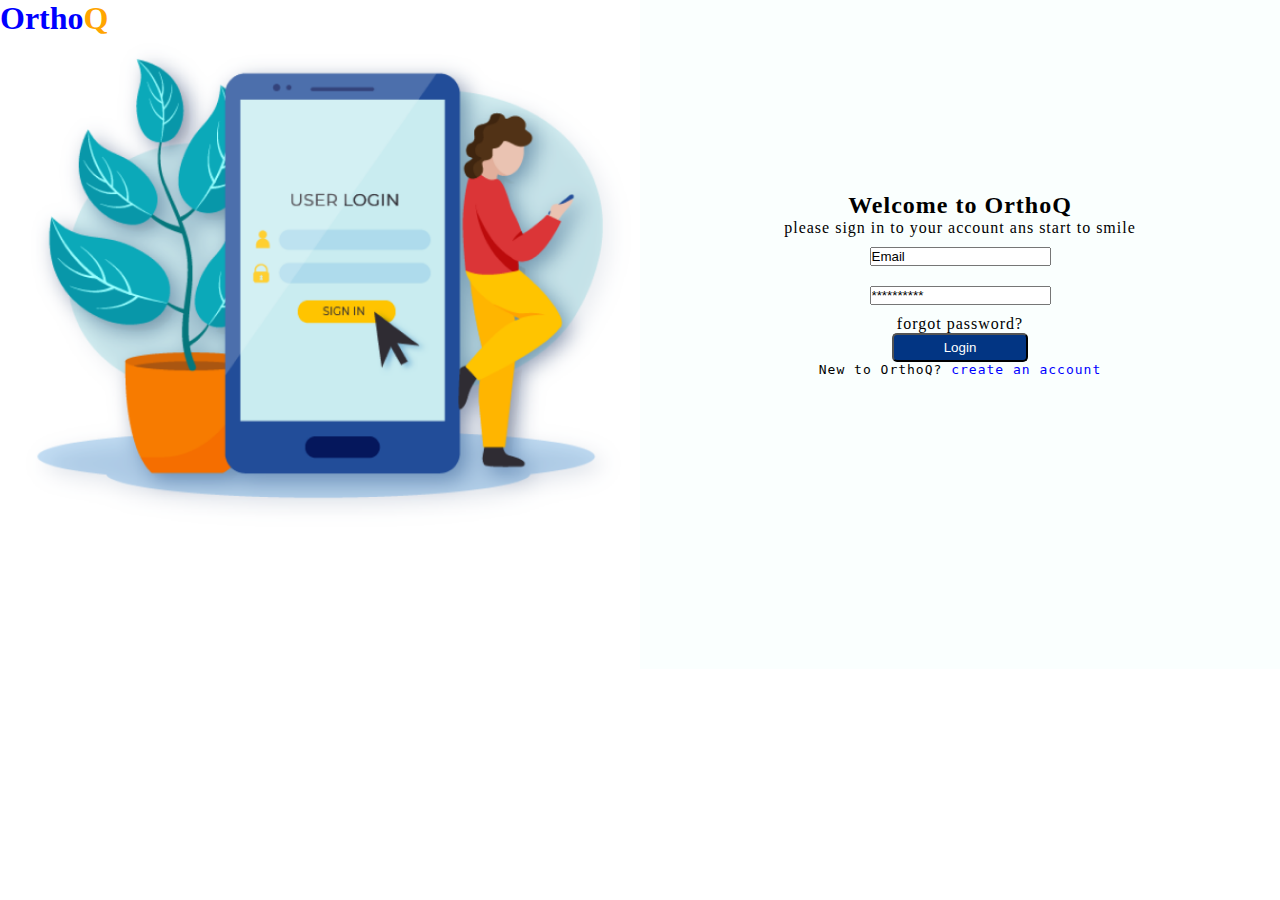
<file: desktop22/index.html>
<!DOCTYPE html>
<html lang="en">

<head>
    <meta charset="UTF-8">
    <meta http-equiv="X-UA-Compatible" content="IE=edge">
    <meta name="viewport" content="width=device-width, initial-scale=1.0">
    <title>Desktop22</title>
    <link rel="stylesheet" href="./style.css">
</head>

<body>
    <div class="page-content-wrapper">
        <section class="left-content">
            <h1 style="color: blue;">Ortho<quote style="color: orange;">Q</quote>
            </h1>
            <img src="./img/image 1.png">
        </section>

        <aside class="right-content">
            <div class="description">
                <h2>Welcome to OrthoQ</h2>
                <p>please sign in to your account ans start to smile</p>
                <form>
                    <input type="text" id="email" name="Email" value="Email"><br>
                </form>
                <form><input type="text" id="password" name="fname" value="**********"><br></form>
                <p>forgot password?</p>
                <input type="submit" value="Login" style="padding: 5px 50px; background-color:#023583; border-radius: 5px; color: white;"><br>
                <pre>New to OrthoQ? <quote style="color: blue;">create an account</quote></pre>
                </form>
            </div>
        </aside>
    </div>

</body>

</html>
</file>
<file: desktop22/style.css>
*{
    margin: 0;
    padding: 0;
    box-sizing: border-box;
}

.page-content-wrapper{
    width: 100%;
    display: flex;
    height: 669px;

}

.left-content{
    max-width: 50%;
    
}

.left-content img{
    width: 100%;
    padding-left: 15px;

}

.right-content{
    background-image: url(./img/Rectangle.png);
    width: 50%;
    text-align: center;
    justify-content: center;

}

.description{
   text-align: center;
   font-family: poppins;
   padding-right: 15px;
   padding-left: 15px;
   margin-top: 30%;
   letter-spacing: 1px;
    
}

@media all and (max-width: 400px) {

    .left-content img{
        max-width: 0px;
    }

    .right-content{
        background-image: none;
    }

    .description{
        margin-top: 50%;
    }

}


form{
    padding: 10px;
    justify-content: space-around;
    border-radius: 5px;
    
}
</file>
